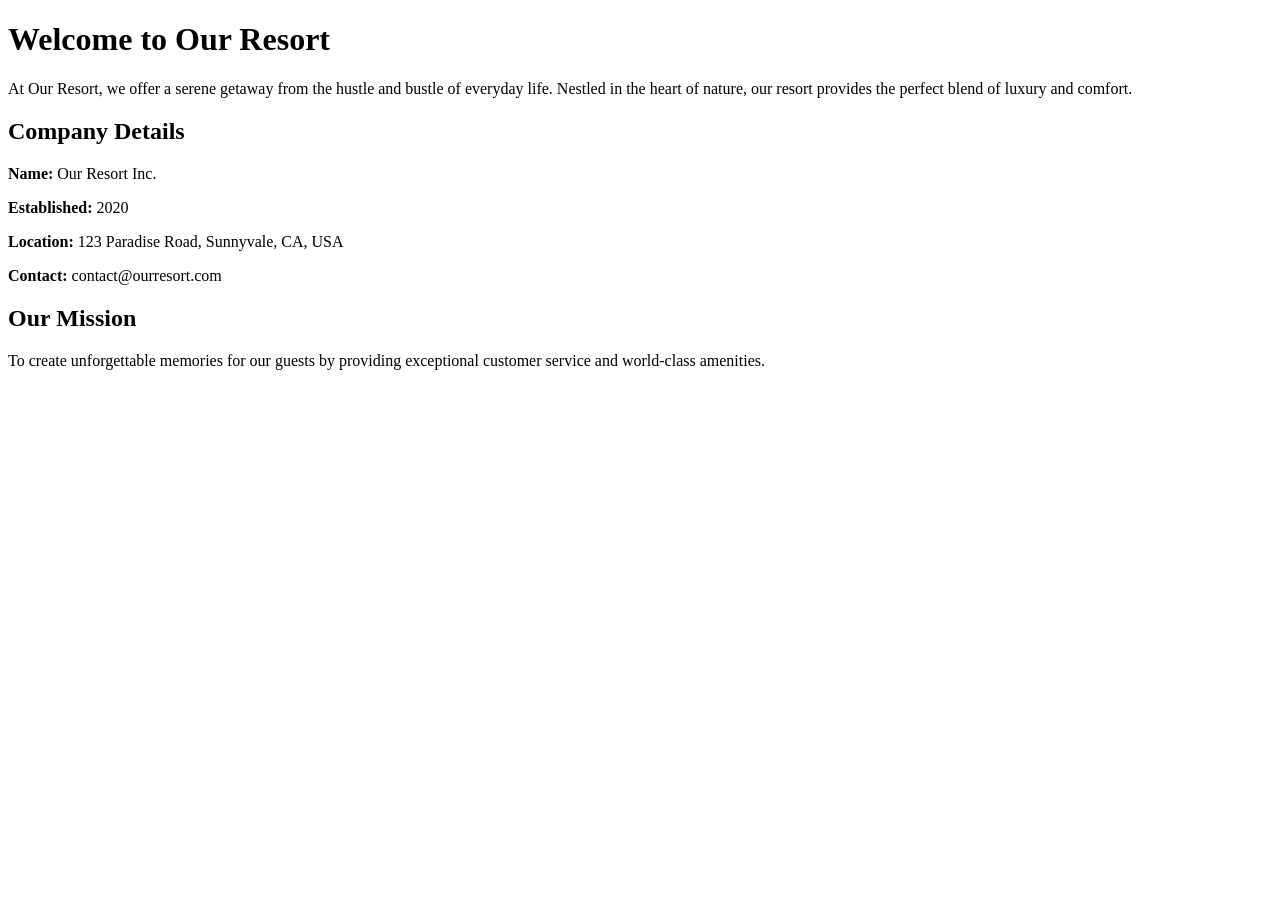
<file: about.html>
<!DOCTYPE html>
<html lang="en">
<head>
    <meta charset="UTF-8">
    <meta name="viewport" content="width=device-width, initial-scale=1.0">
    <title>About Us</title>
</head>
<body>
    <h1>Welcome to Our Resort</h1>
    <p>At Our Resort, we offer a serene getaway from the hustle and bustle of everyday life. Nestled in the heart of nature, our resort provides the perfect blend of luxury and comfort.</p>
    <h2>Company Details</h2>
    <p><strong>Name:</strong> Our Resort Inc.</p>
    <p><strong>Established:</strong> 2020</p>
    <p><strong>Location:</strong> 123 Paradise Road, Sunnyvale, CA, USA</p>
    <p><strong>Contact:</strong> contact@ourresort.com</p>
    <h2>Our Mission</h2>
    <p>To create unforgettable memories for our guests by providing exceptional customer service and world-class amenities.</p>
</body>
</html>
</file>
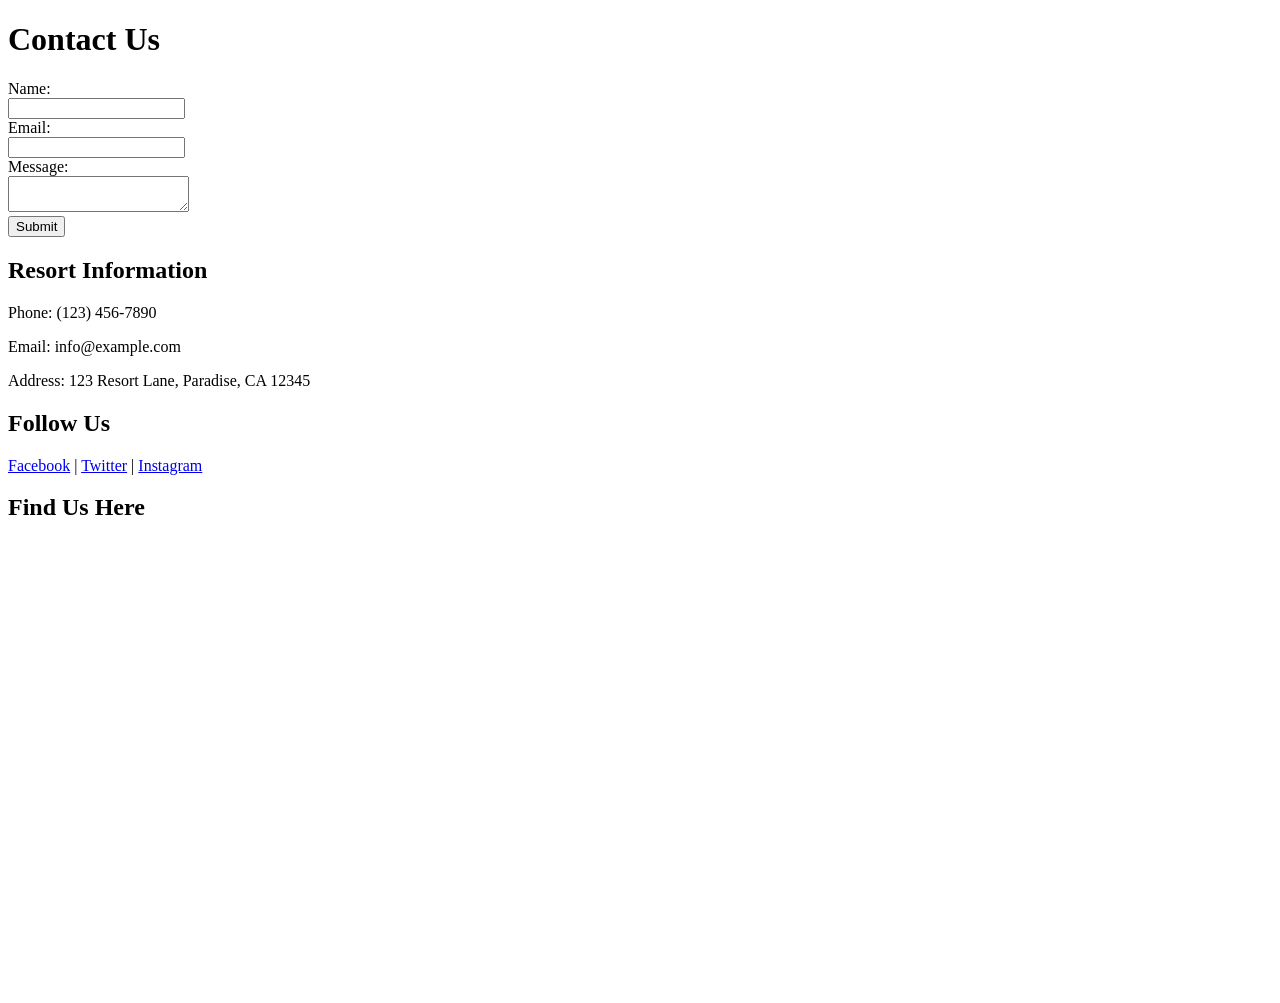
<file: contact.html>
<!DOCTYPE html>
<html lang="en">
<head>
    <meta charset="UTF-8">
    <meta name="viewport" content="width=device-width, initial-scale=1.0">
    <title>Contact Us</title>
</head>
<body>
    <h1>Contact Us</h1>
    <form action="#" method="POST">
        <label for="name">Name:</label><br>
        <input type="text" id="name" name="name" required><br>
        <label for="email">Email:</label><br>
        <input type="email" id="email" name="email" required><br>
        <label for="message">Message:</label><br>
        <textarea id="message" name="message" required></textarea><br>
        <input type="submit" value="Submit">
    </form>
    <h2>Resort Information</h2>
    <p>Phone: (123) 456-7890</p>
    <p>Email: info@example.com</p>
    <p>Address: 123 Resort Lane, Paradise, CA 12345</p>
    <h2>Follow Us</h2>
    <p>
        <a href="https://facebook.com/example">Facebook</a> | 
        <a href="https://twitter.com/example">Twitter</a> | 
        <a href="https://instagram.com/example">Instagram</a>
    </p>
    <h2>Find Us Here</h2>
    <iframe src="https://www.google.com/maps/embed?pb=!1m18!1m12!1m3!1d3151.8354345094165!2d144.95373531567954!3d-37.81627997975115!2m3!1f0!2f0!3f0!3m2!1i1024!2i768!4f13.1!3m3!1m2!1s0x6ad642af0f11a3e1%3A0x5045675218ce6e0!2sResort!5e0!3m2!1sen!2sus!4v1614902830211!5m2!1sen!2sus" width="600" height="450" style="border:0;" allowfullscreen="" loading="lazy"></iframe>
</body>
</html>
</file>
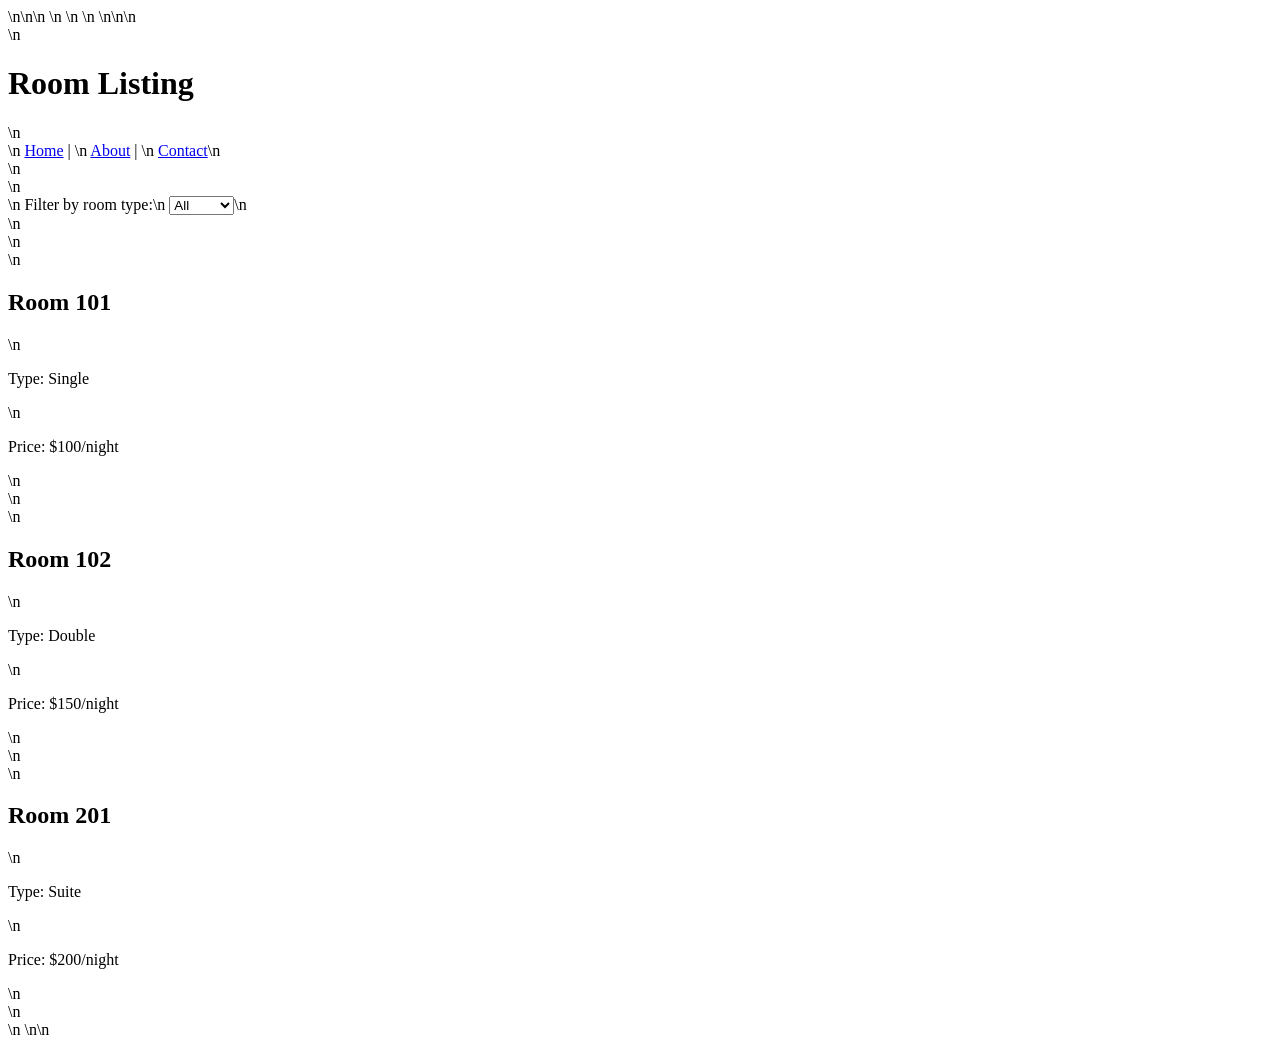
<file: rooms.html>
<!DOCTYPE html>\n<html lang="en">\n<head>\n    <meta charset="UTF-8">\n    <meta name="viewport" content="width=device-width, initial-scale=1.0">\n    <title>Room Listing</title>\n    <style>\n        body { font-family: Arial, sans-serif; margin: 0; padding: 20px; }\n        header { display: flex; justify-content: space-between; align-items: center; }\n        nav { margin: 20px 0; }\n        .room { border: 1px solid #ccc; padding: 15px; margin-bottom: 20px; }\n        .filter { margin-bottom: 20px; }\n    </style>\n</head>\n<body>\n    <header>\n        <h1>Room Listing</h1>\n        <nav>\n            <a href="#">Home</a> | \n            <a href="#">About</a> | \n            <a href="#">Contact</a>\n        </nav>\n    </header>\n    <div class="filter">\n        <label for="roomType">Filter by room type:</label>\n        <select id="roomType">\n            <option value="all">All</option>\n            <option value="single">Single</option>\n            <option value="double">Double</option>\n            <option value="suite">Suite</option>\n        </select>\n    </div>\n    <div class="rooms">\n        <div class="room">\n            <h2>Room 101</h2>\n            <p>Type: Single</p>\n            <p>Price: $100/night</p>\n        </div>\n        <div class="room">\n            <h2>Room 102</h2>\n            <p>Type: Double</p>\n            <p>Price: $150/night</p>\n        </div>\n        <div class="room">\n            <h2>Room 201</h2>\n            <p>Type: Suite</p>\n            <p>Price: $200/night</p>\n        </div>\n    </div>\n    <script>\n        document.getElementById('roomType').addEventListener('change', function() {\n            const selectedType = this.value;\n            const rooms = document.querySelectorAll('.room');\n            rooms.forEach(room => {\n                const type = room.querySelector('p').innerText.split(': ')[1];\n                if (selectedType === 'all' || type.toLowerCase() === selectedType) {\n                    room.style.display = 'block';\n                } else {\n                    room.style.display = 'none';\n                }\n            });\n        });\n    </script>\n</body>\n</html>
</file>
